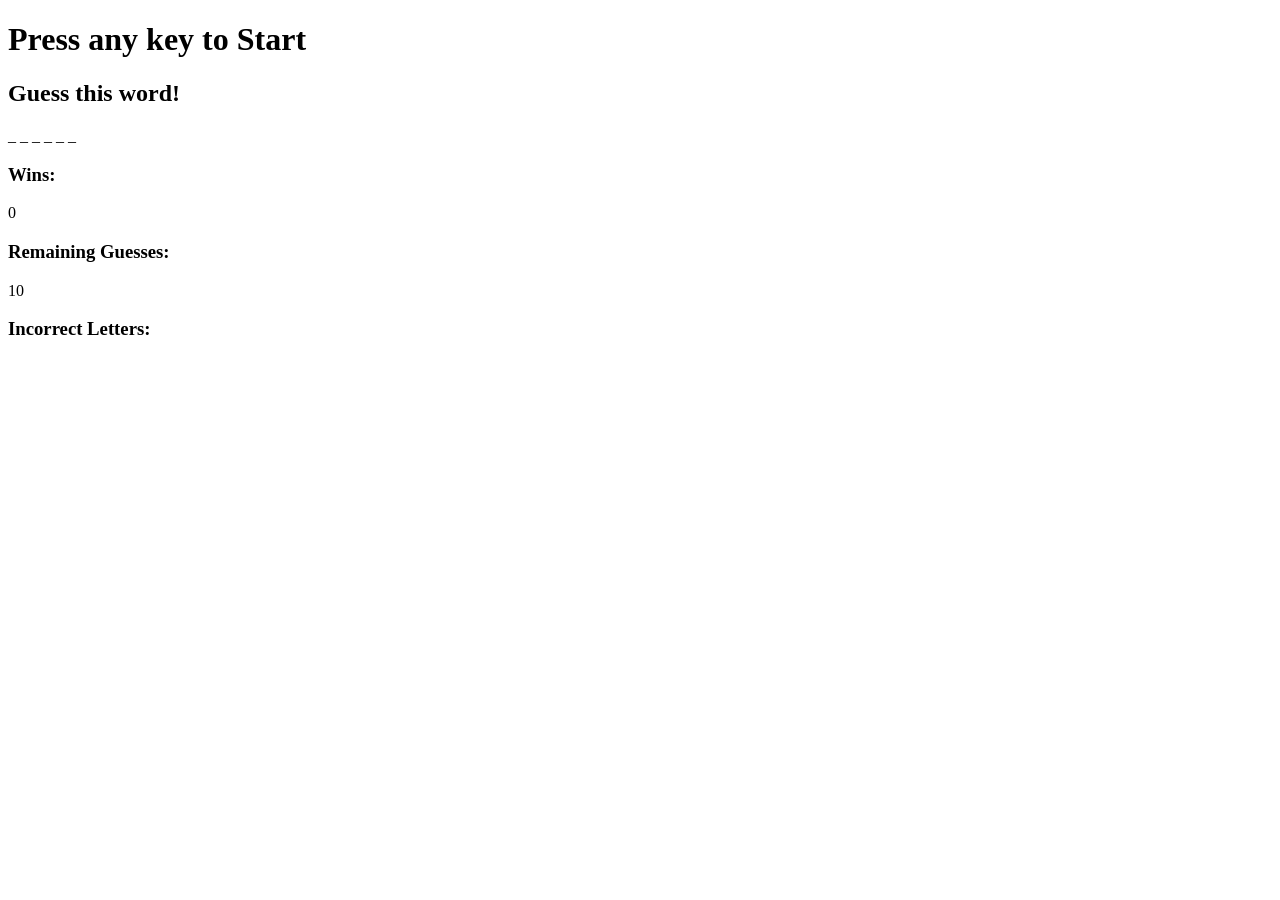
<file: wordguess.html>
<!DOCTYPE html>
<html lang="en">
<head>
    <meta charset="UTF-8">
    <meta name="viewport" content="width=device-width, initial-scale=1.0">
    <meta http-equiv="X-UA-Compatible" content="ie=edge">
    <link rel="stylesheet" href="wordguess.css">
    <title>Word Guess</title>
</head>
<body>
    
    <h1>Press any key to Start</h1>

    <h2>Guess this word!</h2><span id='wordToGuess'></span> 
    <h3>Wins:</h3><span id='wins'></span>
    <h3>Remaining Guesses:</h3><span id='guessesLeft'></span>
    <h3>Incorrect Letters:</h3><span id='wrongLettersGuessed'></span>
    

    <script src="wordguess.js">

  
    
    
    
    </script>
</body>
</html>
</file>
<file: wordguess.css>
body {
    /* background-image: url("https://encrypted-tbn0.gstatic.com/images?q=tbn:ANd9GcT6cZQksoRknWSxMSI6mDnqErAl_xuNIxceFH3rW5FSI6Nor00L");
    background-color: #cccccc; */

    .html { 
        background: url(https://encrypted-tbn0.gstatic.com/images?q=tbn:ANd9GcT6cZQksoRknWSxMSI6mDnqErAl_xuNIxceFH3rW5FSI6Nor00L); no-repeat center center fixed; 
        -webkit-background-size: cover;
        -moz-background-size: cover;
        -o-background-size: cover;
        background-size: cover;
      }
}
</file>
